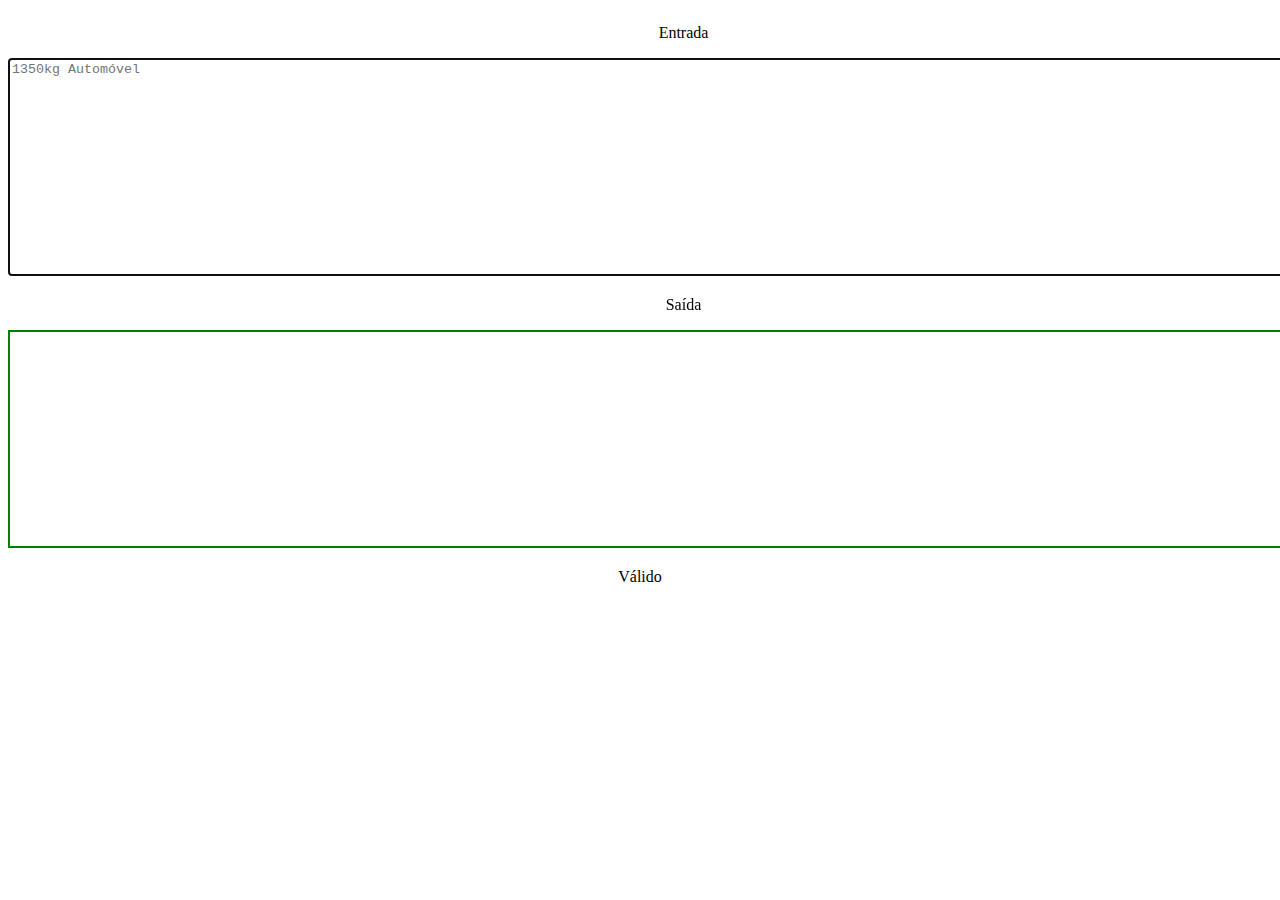
<file: Vanilla/index.html>
<!DOCTYPE html>
<html>
<head>
	<meta charset="utf-8">
	<title>Transportadora</title>
	<link href="css/style.css" rel="stylesheet">
	<script src="https://ajax.googleapis.com/ajax/libs/jquery/2.1.4/jquery.min.js"></script>
	<script src="js/script.js"></script>
	<script src="js/utils.js"></script>
</head>
<body>
	<div class="inline-div">
		<p align="center">Entrada</p>
		<textarea id="input" class="inline-txtarea" autofocus placeholder="1350kg Automóvel" cols="166" rows="14"></textarea>
	</div>
	<div class="inline-div">
		<p align="center">Saída</p>
		<textarea id="output" class="inline-txtarea" readonly cols="166" rows="14"></textarea>
	</div>
	<div>
		<p id="valid" align="center">Válido</p>
	</div>
</body>
</html>
</file>
<file: Vanilla/css/style.css>
.inline-div {
	display:inline-block;
}
.inline-txtarea {
	resize: none;
	border: 2px solid green;
	height: 80%;
}
</file>
